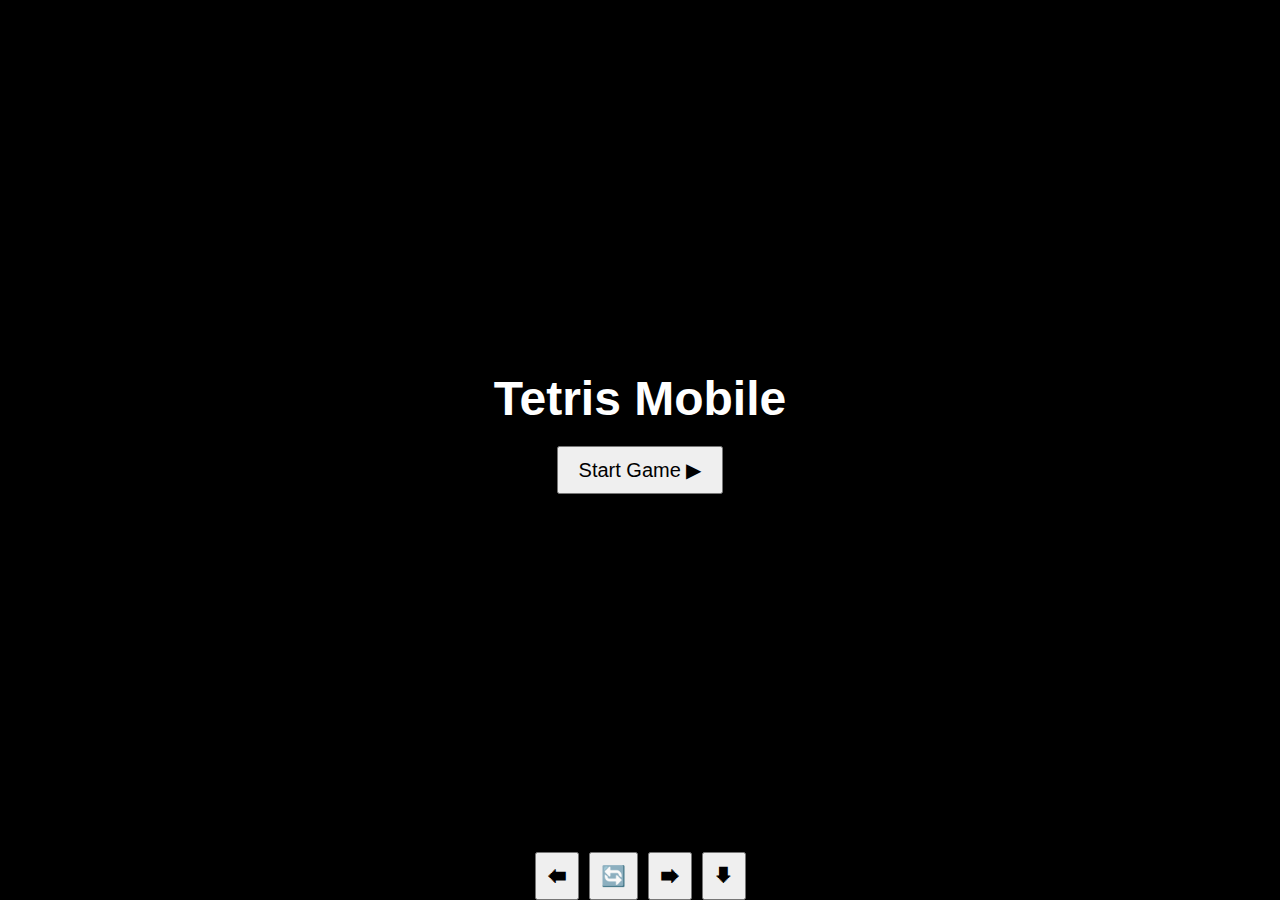
<file: New folder/tetris_bot/tetris/templates/tetris/game.html>
<!DOCTYPE html>
<html lang="en">
<head>
    <meta charset="UTF-8">
    <meta name="viewport" content="width=device-width, initial-scale=1.0">
    <title>Tetris Mobile</title>
    <style>
        body {
    display: flex;
    justify-content: center;
    align-items: center;
    height: 100vh;
    background-color: #000;
    color: #fff;
    font-family: Arial, sans-serif;
    margin: 0;
    flex-direction: column;
}

.menu {
    display: flex;
    flex-direction: column;
    align-items: center;
    justify-content: center;
    height: 100vh;
}

.menu h1 {
    font-size: 48px;
    margin-bottom: 20px;
}

.menu button {
    padding: 10px 20px;
    font-size: 20px;
    cursor: pointer;
}

.game-container {
    display: none;
    flex-direction: column;
    align-items: center;
}

.game-grid {
    display: grid;
    grid-template-rows: repeat(20, 30px);
    grid-template-columns: repeat(10, 30px);
    gap: 1px;
    background-color: #333;
}

.cell {
    width: 30px;
    height: 30px;
    background-color: #000;
}

.lTetromino { background-color: #FFA500; }
.zTetromino { background-color: #FF0000; }
.tTetromino { background-color: #800080; }
.oTetromino { background-color: #FFFF00; }
.iTetromino { background-color: #00FFFF; }

.score-board {
    margin-top: 20px;
    font-size: 20px;
}

.controls {
    display: flex;
    justify-content: center;
    gap: 10px;
    margin-top: 20px;
}

.controls button {
    padding: 10px;
    font-size: 20px;
    cursor: pointer;
}

#pause-button {
    margin-top: 10px;
    cursor: pointer;
}

    </style>
</head>
<body>
    <div class="menu" id="start-menu">
        <h1>Tetris Mobile</h1>
        <button id="start-button">Start Game
     ▶ </button>
    </div>

    <div class="game-container" id="game-container">
        <div class="game-grid" id="game-grid"></div>
        <div class="score-board">
    <p id="timer">05:00</p>

    <script>
        let time = 300; // 5 دقیقه (300 ثانیه)
        
        function updateTimer() {
            let minutes = Math.floor(time / 60);
            let seconds = time % 60;

            // فرمت زمان به صورت دو رقمی
            if (seconds < 10) {
                seconds = '0' + seconds;
            }

            document.getElementById('timer').textContent = minutes + ':' + seconds;

            if (time > 0) {
                time--;
            } else {
                clearInterval(timerInterval);
                alert("زمان تمام شد!");
            }
        }

        let timerInterval = setInterval(updateTimer, 1000);
    </script>

            <p>Score: <span id="score">0</span></p>
            <button id="pause-button">Pause</button>
        </div>
    </div>

    <div class="controls">
        <button id="left-button">🡄</button>
        <button id="rotate-button">🔄</button>
        <button id="right-button">🡆</button>
        <button id="down-button">🡇</button>
    </div>
  <!-- <h4> Created By THEYAROX GAMING</h4> -->

    <script>
        const gameGrid = document.getElementById('game-grid');
const scoreDisplay = document.getElementById('score');
const startButton = document.getElementById('start-button');
const pauseButton = document.getElementById('pause-button');
const startMenu = document.getElementById('start-menu');
const gameContainer = document.getElementById('game-container');
const leftButton = document.getElementById('left-button');
const rotateButton = document.getElementById('rotate-button');
const rightButton = document.getElementById('right-button');
const downButton = document.getElementById('down-button');

const width = 10;
let score = 0;
let timerId;
let isPaused = false;
let currentPosition = 4;
let currentRotation = 0;

// The Tetrominoes
const lTetromino = [
  [1, width + 1, width * 2 + 1, 2],
  [width, width + 1, width + 2, width * 2 + 2],
  [1, width + 1, width * 2 + 1, width * 2],
  [width, width * 2, width * 2 + 1, width * 2 + 2]
];

const zTetromino = [
  [0, width, width + 1, width * 2 + 1],
  [width + 1, width + 2, width * 2, width * 2 + 1],
  [0, width, width + 1, width * 2 + 1],
  [width + 1, width + 2, width * 2, width * 2 + 1]
];

const tTetromino = [
  [1, width, width + 1, width + 2],
  [1, width + 1, width + 2, width * 2 + 1],
  [width, width + 1, width + 2, width * 2 + 1],
  [1, width, width + 1, width * 2 + 1]
];

const oTetromino = [
  [0, 1, width, width + 1],
  [0, 1, width, width + 1],
  [0, 1, width, width + 1],
  [0, 1, width, width + 1]
];

const iTetromino = [
  [1, width + 1, width * 2 + 1, width * 3 + 1],
  [width, width + 1, width + 2, width + 3],
  [1, width + 1, width * 2 + 1, width * 3 + 1],
  [width, width + 1, width + 2, width + 3]
];

const theTetrominoes = [
  { shape: lTetromino, className: 'lTetromino' },
  { shape: zTetromino, className: 'zTetromino' },
  { shape: tTetromino, className: 'tTetromino' },
  { shape: oTetromino, className: 'oTetromino' },
  { shape: iTetromino, className: 'iTetromino' }
];

let randomTetromino = Math.floor(Math.random() * theTetrominoes.length);
let currentTetromino = theTetrominoes[randomTetromino].shape[currentRotation];
let currentClass = theTetrominoes[randomTetromino].className;

function draw() {
  currentTetromino.forEach(index => {
    gameGrid.children[currentPosition + index].classList.add('active', currentClass);
  });
}

function undraw() {
  currentTetromino.forEach(index => {
    gameGrid.children[currentPosition + index].classList.remove('active', currentClass);
  });
}

function moveDown() {
  if (!isPaused) {
    undraw();
    currentPosition += width;
    draw();
    freeze();
  }
}

function freeze() {
  if (currentTetromino.some(index => gameGrid.children[currentPosition + index + width].classList.contains('taken'))) {
    currentTetromino.forEach(index => gameGrid.children[currentPosition + index].classList.add('taken'));
    randomTetromino = Math.floor(Math.random() * theTetrominoes.length);
    currentTetromino = theTetrominoes[randomTetromino].shape[currentRotation];
    currentClass = theTetrominoes[randomTetromino].className;
    currentPosition = 4;
    draw();
    addScore();
    gameOver();
  }
}

function moveLeft() {
  if (!isPaused) {
    undraw();
    const isAtLeftEdge = currentTetromino.some(index => (currentPosition + index) % width === 0);
    if (!isAtLeftEdge) currentPosition -= 1;
    if (currentTetromino.some(index => gameGrid.children[currentPosition + index].classList.contains('taken'))) {
      currentPosition += 1;
    }
    draw();
  }
}

function moveRight() {
  if (!isPaused) {
    undraw();
    const isAtRightEdge = currentTetromino.some(index => (currentPosition + index) % width === width - 1);
    if (!isAtRightEdge) currentPosition += 1;
    if (currentTetromino.some(index => gameGrid.children[currentPosition + index].classList.contains('taken'))) {
      currentPosition -= 1;
    }
    draw();
  }
}

function rotate() {
  if (!isPaused) {
    undraw();
    currentRotation++;
    if (currentRotation === currentTetromino.length) {
      currentRotation = 0;
    }
    currentTetromino = theTetrominoes[randomTetromino].shape[currentRotation];
    draw();
  }
}

function addScore() {
  for (let i = 0; i < 199; i += width) {
    const row = [i, i + 1, i + 2, i + 3, i + 4, i + 5, i + 6, i + 7, i + 8, i + 9];
    if (row.every(index => gameGrid.children[index].classList.contains('taken'))) {
      score += 10;
      scoreDisplay.innerHTML = score;
      row.forEach(index => {
        gameGrid.children[index].classList.remove('taken', 'active', currentClass);
      });
      const squaresRemoved = Array.from(gameGrid.children).splice(i, width);
      gameGrid.prepend(...squaresRemoved);
    }
  }
}

function gameOver() {
  if (currentTetromino.some(index => gameGrid.children[currentPosition + index].classList.contains('taken'))) {
    scoreDisplay.innerHTML = 'end';
    clearInterval(timerId);
  }
}

document.addEventListener('keyup', control);

function control(e) {
  if (e.keyCode === 37) {
    moveLeft();
  } else if (e.keyCode === 38) {
    rotate();
  } else if (e.keyCode === 39) {
    moveRight();
  } else if (e.keyCode === 40) {
    moveDown();
  }
}

leftButton.addEventListener('click', moveLeft);
rotateButton.addEventListener('click', rotate);
rightButton.addEventListener('click', moveRight);
downButton.addEventListener('click', moveDown);

function createGrid() {
  for (let i = 0; i < 200; i++) {
    const div = document.createElement('div');
    div.classList.add('cell');
    gameGrid.appendChild(div);
  }
  for (let i = 0; i < 10; i++) {
    const div = document.createElement('div');
    div.classList.add('taken');
    gameGrid.appendChild(div);
  }
}

createGrid();

startButton.addEventListener('click', () => {
  startMenu.style.display = 'none';
  gameContainer.style.display = 'flex';
  timerId = setInterval(moveDown, 1000);
  draw();
});

pauseButton.addEventListener('click', () => {
  if (isPaused) {
    timerId = setInterval(moveDown, 1000);
    pauseButton.textContent = 'Pause';
  } else {
    clearInterval(timerId);
    pauseButton.textContent = 'Resume';
  }
  isPaused = !isPaused;
});

    </script>
</body>
</html>
</file>
